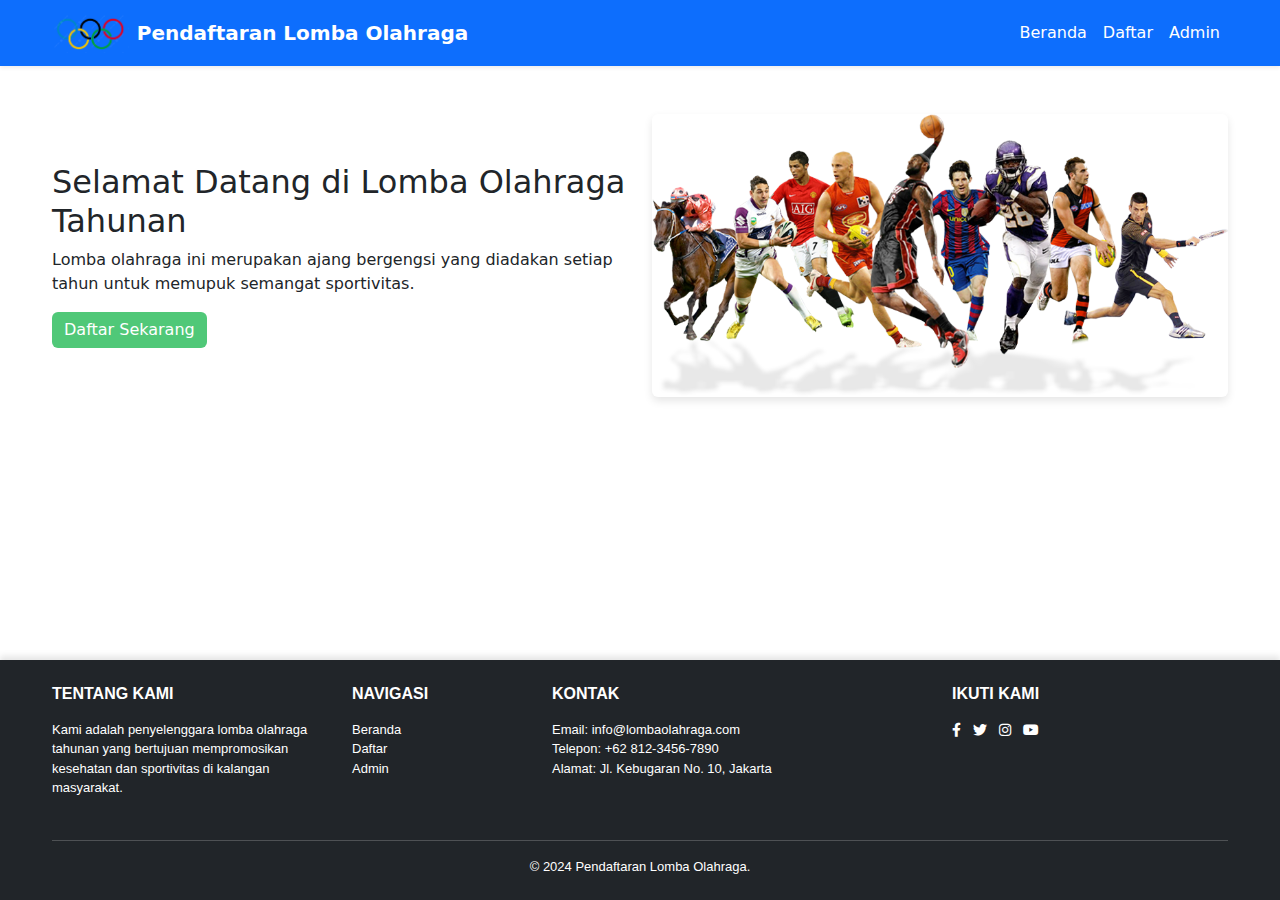
<file: index.html>
<!DOCTYPE html>
<html lang="en">
<head>
  <meta charset="UTF-8">
  <meta name="viewport" content="width=device-width, initial-scale=1.0">
  <title>Landing Page - Pendaftaran Lomba Olahraga</title>
  <link href="https://cdn.jsdelivr.net/npm/bootstrap@5.3.0/dist/css/bootstrap.min.css" rel="stylesheet">
  <link rel="stylesheet" href="https://cdnjs.cloudflare.com/ajax/libs/font-awesome/6.0.0-beta3/css/all.min.css">
  <link rel="stylesheet" href="style.css">
</head>
<body>
    <header>
        <nav class="navbar navbar-expand-lg navbar-dark bg-primary shadow-sm">
          <div class="container">
            <a class="navbar-brand d-flex align-items-center" href="index.html">
              <img src="../images/logo.png" alt="Logo" width="40" class="me-2">
              <span class="fw-bold text-white">Pendaftaran Lomba Olahraga</span>
            </a>
            <button class="navbar-toggler" type="button" data-bs-toggle="collapse" data-bs-target="#navbarNav" aria-controls="navbarNav" aria-expanded="false" aria-label="Toggle navigation">
              <span class="navbar-toggler-icon"></span>
            </button>
            <div class="collapse navbar-collapse" id="navbarNav">
              <ul class="navbar-nav ms-auto">
                <li class="nav-item">
                  <a class="nav-link active text-white" href="index.html">Beranda</a>
                </li>
                <li class="nav-item">
                  <a class="nav-link text-white" href="daftar.html">Daftar</a>
                </li>
                <li class="nav-item">
                  <a class="nav-link text-white" href="admin.html">Admin</a>
                </li>
              </ul>
            </div>
          </div>
        </nav>
      </header>
  
  <main class="container mt-5">
    <div class="row align-items-center">
      <div class="col-md-6">
        <h2>Selamat Datang di Lomba Olahraga Tahunan</h2>
        <p>Lomba olahraga ini merupakan ajang bergengsi yang diadakan setiap tahun untuk memupuk semangat sportivitas.</p>
        <a href="daftar.html" class="btn btn-success">Daftar Sekarang</a>
      </div>
      <div class="col-md-6">
        <img src="../images/foto lomba.png" alt="Lomba Olahraga" class="img-fluid rounded">
      </div>
    </div>
  </main>

  <footer class="bg-dark text-white py-4 mt-5">
    <div class="container">
      <div class="row text-center text-md-start">
        <div class="col-md-3 mb-3">
          <h5 class="fw-bold text-uppercase">Tentang Kami</h5>
          <p class="small">Kami adalah penyelenggara lomba olahraga tahunan yang bertujuan mempromosikan kesehatan dan sportivitas di kalangan masyarakat.</p>
        </div>
        <div class="col-md-2 mb-3">
          <h5 class="fw-bold text-uppercase">Navigasi</h5>
          <ul class="list-unstyled small">
            <li><a href="index.html" class="text-white text-decoration-none">Beranda</a></li>
            <li><a href="daftar.html" class="text-white text-decoration-none">Daftar</a></li>
            <li><a href="admin.html" class="text-white text-decoration-none">Admin</a></li>
          </ul>
        </div>
        <div class="col-md-4 mb-3">
          <h5 class="fw-bold text-uppercase">Kontak</h5>
          <p class="small mb-0">Email: info@lombaolahraga.com</p>
          <p class="small mb-0">Telepon: +62 812-3456-7890</p>
          <p class="small">Alamat: Jl. Kebugaran No. 10, Jakarta</p>
        </div>
        <div class="col-md-3 mb-3">
          <h5 class="fw-bold text-uppercase">Ikuti Kami</h5>
          <div>
            <a href="#" class="text-white me-2"><i class="fab fa-facebook-f"></i></a>
            <a href="#" class="text-white me-2"><i class="fab fa-twitter"></i></a>
            <a href="#" class="text-white me-2"><i class="fab fa-instagram"></i></a>
            <a href="#" class="text-white"><i class="fab fa-youtube"></i></a>
          </div>
        </div>
      </div>
      <hr class="bg-light">
      <div class="text-center small">
        <p class="mb-0">&copy; 2024 Pendaftaran Lomba Olahraga.</p>
      </div>
    </div>
  </footer>
  <script src="https://cdn.jsdelivr.net/npm/bootstrap@5.3.0/dist/js/bootstrap.bundle.min.js"></script>
</body>
</html>
</file>
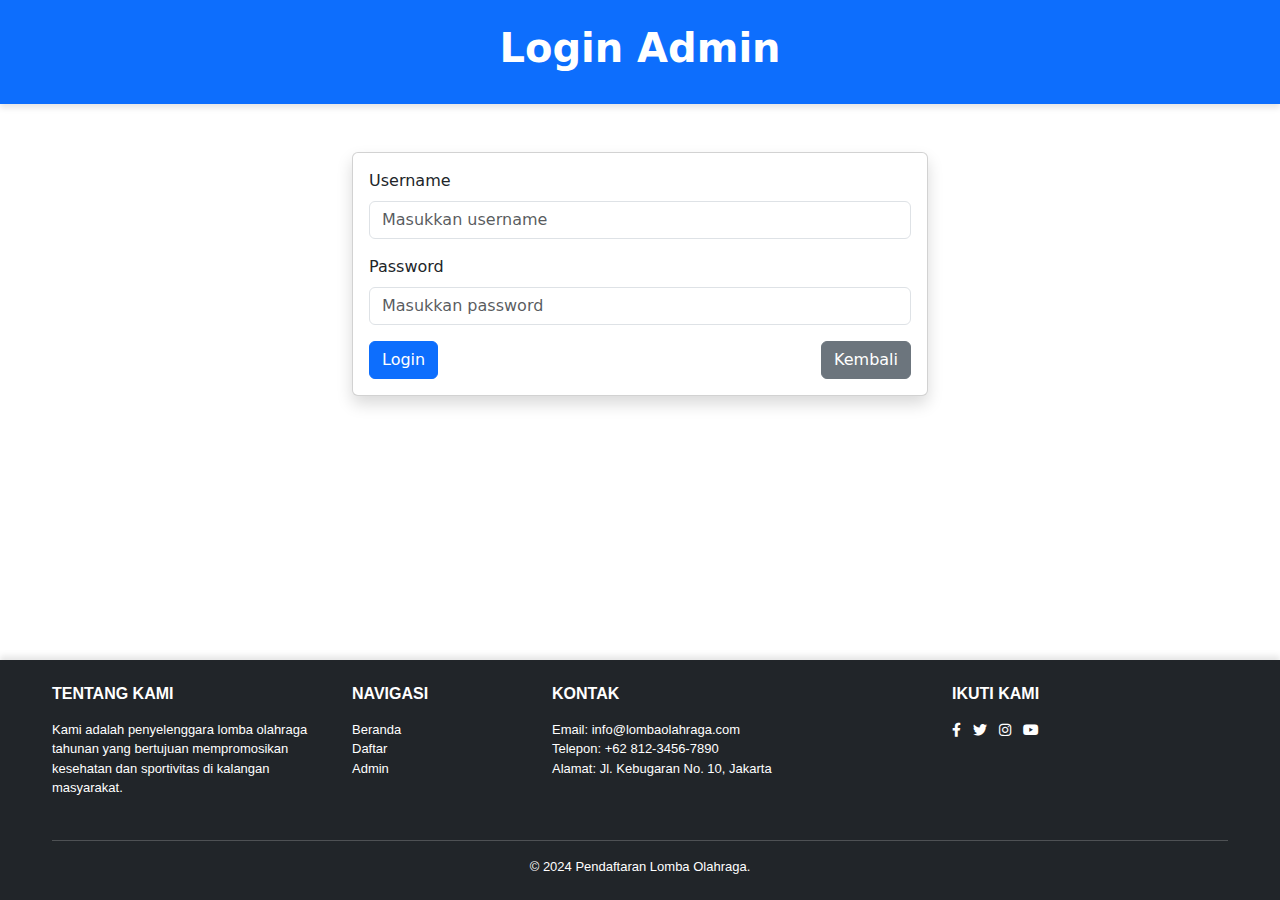
<file: admin.html>
<!DOCTYPE html>
<html lang="en">
<head>
  <meta charset="UTF-8">
  <meta name="viewport" content="width=device-width, initial-scale=1.0">
  <title>Login Admin</title>
  <link href="https://cdn.jsdelivr.net/npm/bootstrap@5.3.0/dist/css/bootstrap.min.css" rel="stylesheet">
  <link rel="stylesheet" href="https://cdnjs.cloudflare.com/ajax/libs/font-awesome/6.0.0-beta3/css/all.min.css">
  <link rel="stylesheet" href="style.css">
</head>
<body>
  <header class="bg-primary text-white py-4">
    <div class="container">
      <h1 class="text-center fw-bold">Login Admin</h1>
    </div>
  </header>

  <main class="container mt-5">
    <div class="row justify-content-center">
      <div class="col-md-6">
        <div class="card shadow">
          <div class="card-body">
            <form id="adminLoginForm">
              <div class="mb-3">
                <label for="username" class="form-label">Username</label>
                <input type="text" class="form-control" id="username" name="username" required placeholder="Masukkan username">
              </div>
              <div class="mb-3">
                <label for="password" class="form-label">Password</label>
                <input type="password" class="form-control" id="password" name="password" required placeholder="Masukkan password">
              </div>
              <div class="d-flex justify-content-between">
                <button type="submit" class="btn btn-primary">Login</button>
                <a href="index.html" class="btn btn-secondary">Kembali</a>
              </div>
            </form>
          </div>
        </div>
      </div>
    </div>
  </main>

  <footer class="bg-dark text-white py-4 mt-5">
    <div class="container">
      <div class="row text-center text-md-start">
        <div class="col-md-3 mb-3">
          <h5 class="fw-bold text-uppercase">Tentang Kami</h5>
          <p class="small">
            Kami adalah penyelenggara lomba olahraga tahunan yang bertujuan mempromosikan kesehatan dan sportivitas di kalangan masyarakat.
          </p>
        </div>
        <div class="col-md-2 mb-3">
          <h5 class="fw-bold text-uppercase">Navigasi</h5>
          <ul class="list-unstyled small">
            <li><a href="index.html" class="text-white text-decoration-none">Beranda</a></li>
            <li><a href="daftar.html" class="text-white text-decoration-none">Daftar</a></li>
            <li><a href="admin.html" class="text-white text-decoration-none">Admin</a></li>
          </ul>
        </div>
        <div class="col-md-4 mb-3">
          <h5 class="fw-bold text-uppercase">Kontak</h5>
          <p class="small mb-0">Email: info@lombaolahraga.com</p>
          <p class="small mb-0">Telepon: +62 812-3456-7890</p>
          <p class="small">Alamat: Jl. Kebugaran No. 10, Jakarta</p>
        </div>
        <div class="col-md-3 mb-3">
          <h5 class="fw-bold text-uppercase">Ikuti Kami</h5>
          <div>
            <a href="#" class="text-white me-2"><i class="fab fa-facebook-f"></i></a>
            <a href="#" class="text-white me-2"><i class="fab fa-twitter"></i></a>
            <a href="#" class="text-white me-2"><i class="fab fa-instagram"></i></a>
            <a href="#" class="text-white"><i class="fab fa-youtube"></i></a>
          </div>
        </div>
      </div>
      <hr class="bg-light">
      <div class="text-center small">
        <p class="mb-0">&copy; 2024 Pendaftaran Lomba Olahraga.</p>
      </div>
    </div>
  </footer>

  <script src="script.js"></script>
  <script src="https://cdn.jsdelivr.net/npm/bootstrap@5.3.0/dist/js/bootstrap.bundle.min.js"></script>
</body>
</html>
</file>
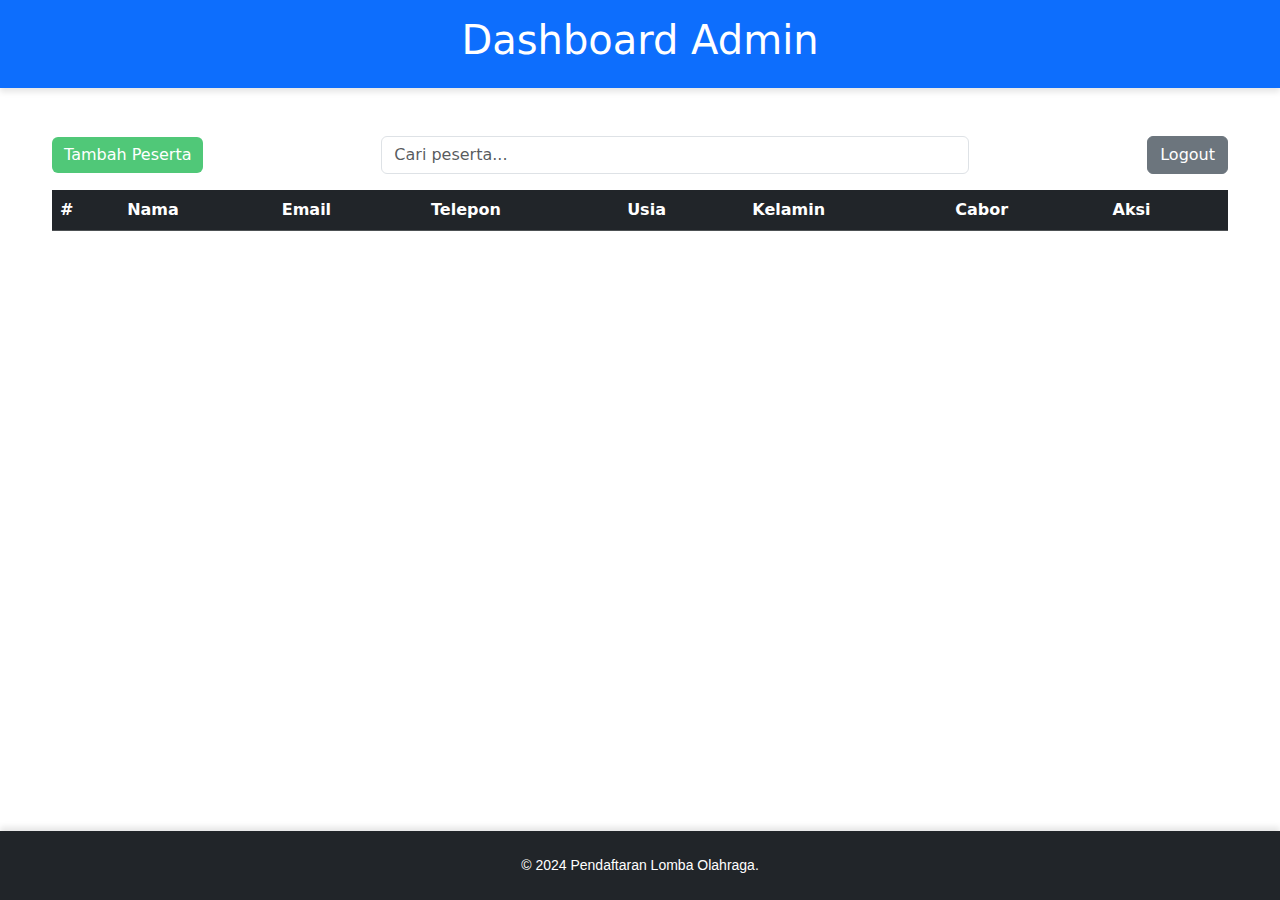
<file: dashboard.html>
<!DOCTYPE html>
<html lang="en">
<head>
  <meta charset="UTF-8">
  <meta name="viewport" content="width=device-width, initial-scale=1.0">
  <title>Dashboard Admin</title>
  <link href="https://cdn.jsdelivr.net/npm/bootstrap@5.3.0/dist/css/bootstrap.min.css" rel="stylesheet">
  <link rel="stylesheet" href="style.css">
</head>
<body>
  <header class="bg-primary text-white py-3">
    <div class="container">
      <h1 class="text-center">Dashboard Admin</h1>
    </div>
  </header>

  <main class="container mt-5">
    <div class="d-flex justify-content-between align-items-center mb-3">
      <button class="btn btn-success" data-bs-toggle="modal" data-bs-target="#participantModal" onclick="openAddForm()">Tambah Peserta</button>
      <input type="text" id="searchBar" class="form-control w-50" placeholder="Cari peserta...">
      <button class="btn btn-secondary" onclick="logout()">Logout</button>
    </div>
    <div class="table-responsive">
      <table class="table table-striped">
        <thead class="table-dark">
          <tr>
            <th>#</th>
            <th>Nama</th>
            <th>Email</th>
            <th>Telepon</th>
            <th>Usia</th>
            <th>Kelamin</th>
            <th>Cabor</th>
            <th>Aksi</th>
          </tr>
        </thead>
        <tbody id="pesertaTable">
          <!-- Data peserta akan diisi melalui script.js -->
        </tbody>
      </table>
    </div>
    <nav>
      <ul class="pagination justify-content-center" id="pagination">
        <!-- Pagination akan diisi melalui script.js -->
      </ul>
    </nav>
  </main>

  <!-- Modal Form Tambah/Edit Peserta -->
  <div class="modal fade" id="participantModal" tabindex="-1" aria-labelledby="participantModalLabel" aria-hidden="true">
    <div class="modal-dialog">
      <div class="modal-content">
        <div class="modal-header">
          <h5 class="modal-title" id="participantModalLabel">Tambah/Edit Peserta</h5>
          <button type="button" class="btn-close" data-bs-dismiss="modal" aria-label="Close"></button>
        </div>
        <div class="modal-body">
          <form id="participantForm">
            <div class="mb-3">
              <label for="participantName" class="form-label">Nama</label>
              <input type="text" class="form-control" id="participantName" name="nama" required>
            </div>
            <div class="mb-3">
              <label for="participantEmail" class="form-label">Email</label>
              <input type="email" class="form-control" id="participantEmail" name="email" required>
            </div>
            <div class="mb-3">
              <label for="participantPhone" class="form-label">Telepon</label>
              <input type="tel" class="form-control" id="participantPhone" name="telepon" required>
            </div>
            <div class="mb-3">
              <label for="participantAge" class="form-label">Usia</label>
              <input type="number" class="form-control" id="participantAge" name="usia" required>
            </div>
            <div class="mb-3">
              <label for="participantGender" class="form-label">Jenis Kelamin</label>
              <select class="form-select" id="participantGender" name="kelamin" required>
                <option value="">Pilih Jenis Kelamin</option>
                <option value="Laki-laki">Laki-laki</option>
                <option value="Perempuan">Perempuan</option>
              </select>
            </div>
            <div class="mb-3">
              <label for="participantSport" class="form-label">Cabang Olahraga</label>
              <select class="form-select" id="participantSport" name="cabor" required>
                <option value="">Pilih Cabang Olahraga</option>
                <option value="Sepak Bola">Sepak Bola</option>
                <option value="Basket">Basket</option>
                <option value="Bulu Tangkis">Bulu Tangkis</option>
              </select>
            </div>
            <input type="hidden" id="participantIndex">
            <button type="submit" class="btn btn-primary w-100">Simpan</button>
          </form>
        </div>
      </div>
    </div>
  </div>

  <footer class="bg-dark text-white py-4 mt-5">
    <div class="container text-center">
      <p class="mb-0">&copy; 2024 Pendaftaran Lomba Olahraga.</p>
    </div>
  </footer>

  <script src="script.js"></script>
  <script src="https://cdn.jsdelivr.net/npm/bootstrap@5.3.0/dist/js/bootstrap.bundle.min.js"></script>
</body>
</html>
</file>
<file: style.css>
html, body {
    height: 100%;
    margin: 0;
    padding: 0;
    display: flex;
    flex-direction: column;
  }
  .bg-primary {
    background-color: #007bff; 
    box-shadow: 0 4px 6px rgba(0, 0, 0, 0.1); 
  }
  
  main {
    flex: 1;
  }
  
  .navbar-nav .nav-link {
    font-size: 16px;
    font-weight: 500;
    color: #ffffff;
    transition: color 0.3s ease, transform 0.3s ease;
  }
  
  .navbar-nav .nav-link:hover {
    color: #7fbdff;
    transform: scale(1.05);
  }
  
  .navbar-brand img {
    border-radius: 0%;
    width: auto;
    height: 40px;
    object-fit: contain;
  }
 
  .navbar-toggler {
    border: none;
  }
  
  .navbar-toggler:focus {
    box-shadow: none;
  }
  
  main img {
    border-radius: 10px;
    max-width: 100%;
    height: auto;
    box-shadow: 0 4px 8px rgba(0, 0, 0, 0.1);
  }
  
  .btn-success {
    background-color: #50c878;
    border: none;
    transition: background-color 0.3s ease, transform 0.3s ease;
  }
  
  .btn-success:hover {
    background-color: #4a90e2;
    transform: scale(1.05);
  }
  
  footer {
    font-family: "Poppins", sans-serif;
    font-size: 14px;
    background-color: #222;
    color: #fff;
    padding: 20px 0;
    position: relative;
    bottom: 0;
    width: 100%;
    box-shadow: 0 -4px 6px rgba(0, 0, 0, 0.1);
  }
  
  footer h5 {
    font-size: 16px;
    margin-bottom: 1rem;
  }
  
  footer a {
    color: #fff;
    text-decoration: none;
    transition: color 0.3s ease;
  }
  
  footer a:hover {
    text-decoration: underline;
    color: #189f00;
  }
  
  footer hr {
    opacity: 0.2;
    margin-top: 10px;
  }
  
  footer .small {
    font-size: 13px;
  }
  
  .container {
    max-width: 1200px;
    margin: 0 auto;
  }
  
  html {
    scroll-behavior: smooth;
  }
</file>
